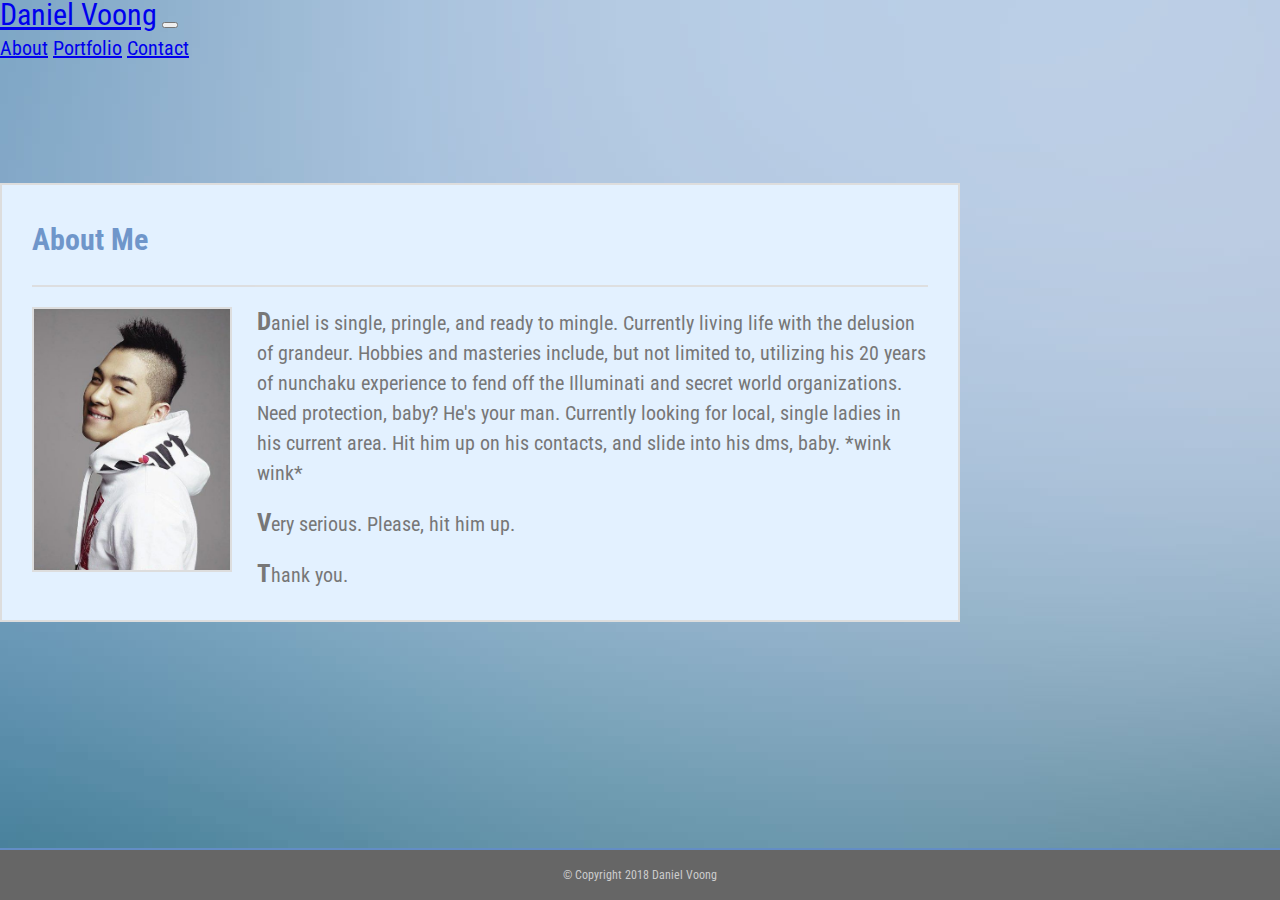
<file: index.html>
<!DOCTYPE html>
<html lang="en">
<head>
    <meta charset="UTF-8">
    <meta name="viewport" content="width=device-width, initial-scale=1.0">
    <meta http-equiv="X-UA-Compatible" content="ie=edge">
    <title>My Portfolio Bio</title>
    <link rel="stylesheet" href="https://stackpath.bootstrapcdn.com/bootstrap/4.1.3/css/bootstrap.min.css" integrity="sha384-MCw98/SFnGE8fJT3GXwEOngsV7Zt27NXFoaoApmYm81iuXoPkFOJwJ8ERdknLPMO" crossorigin="anonymous">
    <link rel="stylesheet" type="text/css" href="assets/css/reset.css">
    <link rel="stylesheet" type="text/css" href="assets/css/style.css">
    <link href="https://fonts.googleapis.com/css?family=Roboto+Condensed" rel="stylesheet">
</head>
<body>    
        <nav class="navbar fixed-top navbar-expand-lg navbar-light bg-light">
            <a class="navbar-brand" href="index.html">Daniel Voong</a>
            <button class="navbar-toggler" type="button" data-toggle="collapse" data-target="#navbarSupportedContent" aria-controls="navbarSupportedContent" aria-expanded="false" aria-label="Toggle navigation">
                <span class="navbar-toggler-icon"></span>
            </button>
              
            <div class="collapse navbar-collapse" id="navbarSupportedContent">
                <ul class="navbar-nav ml-auto">
                    <li class="nav-item">
                        <a class="nav-link" href="index.html">About</a>
                        <a class="nav-link" href="portfolio.html">Portfolio</a>
                        <a class="nav-link" href="contact.html">Contact</a>
                    </li>
                </ul>
            </div>
            </nav>
            
    <div id="main-container" class="container">
        <section class="main-section">
            <div class="container">
    <div class="row">
      <div class="col-sm-12 col-md-12 col-lg-12">
        <div class="page-header">
          <h1>About Me</h1>
        </div>
          <div class="row">
                <div class="col-xs-12 col-sm-6 col-md-6 col-lg-4">
                    <img src="assets/images/profile-pic.jpg" class="port-image" alt="sexy">
                </div>
                <div class="xol-xs-12 col-sm-6 col-md-6 col-lg-8">
                    <p>
                        Daniel is single, pringle, and ready to mingle. 
                        Currently living life with the delusion of grandeur. 
                        Hobbies and masteries include, but not limited to, 
                        utilizing his 20 years of nunchaku experience to fend off the Illuminati 
                        and secret world organizations. 
                        Need protection, baby? He's your man.
                        Currently looking for local, single ladies in his current area. Hit him up on his contacts, 
                        and slide into his dms, baby. *wink wink*
                    </p>
                    <p>
                        Very serious. Please, hit him up.
                    <p> 
                        Thank you.
                    </p>
                </div>
        </div>
            
                </div>
            
        </section>
    </div>

    <footer>
        <div class="container">
            &copy; Copyright 2018 Daniel Voong
        </div>
    </footer>

<script src="https://code.jquery.com/jquery-3.3.1.slim.min.js" integrity="sha384-q8i/X+965DzO0rT7abK41JStQIAqVgRVzpbzo5smXKp4YfRvH+8abtTE1Pi6jizo" crossorigin="anonymous"></script>
<script src="https://cdnjs.cloudflare.com/ajax/libs/popper.js/1.14.3/umd/popper.min.js" integrity="sha384-ZMP7rVo3mIykV+2+9J3UJ46jBk0WLaUAdn689aCwoqbBJiSnjAK/l8WvCWPIPm49" crossorigin="anonymous"></script>
<script src="https://stackpath.bootstrapcdn.com/bootstrap/4.1.3/js/bootstrap.min.js" integrity="sha384-ChfqqxuZUCnJSK3+MXmPNIyE6ZbWh2IMqE241rYiqJxyMiZ6OW/JmZQ5stwEULTy" crossorigin="anonymous"></script>
</body>
</html>
</file>
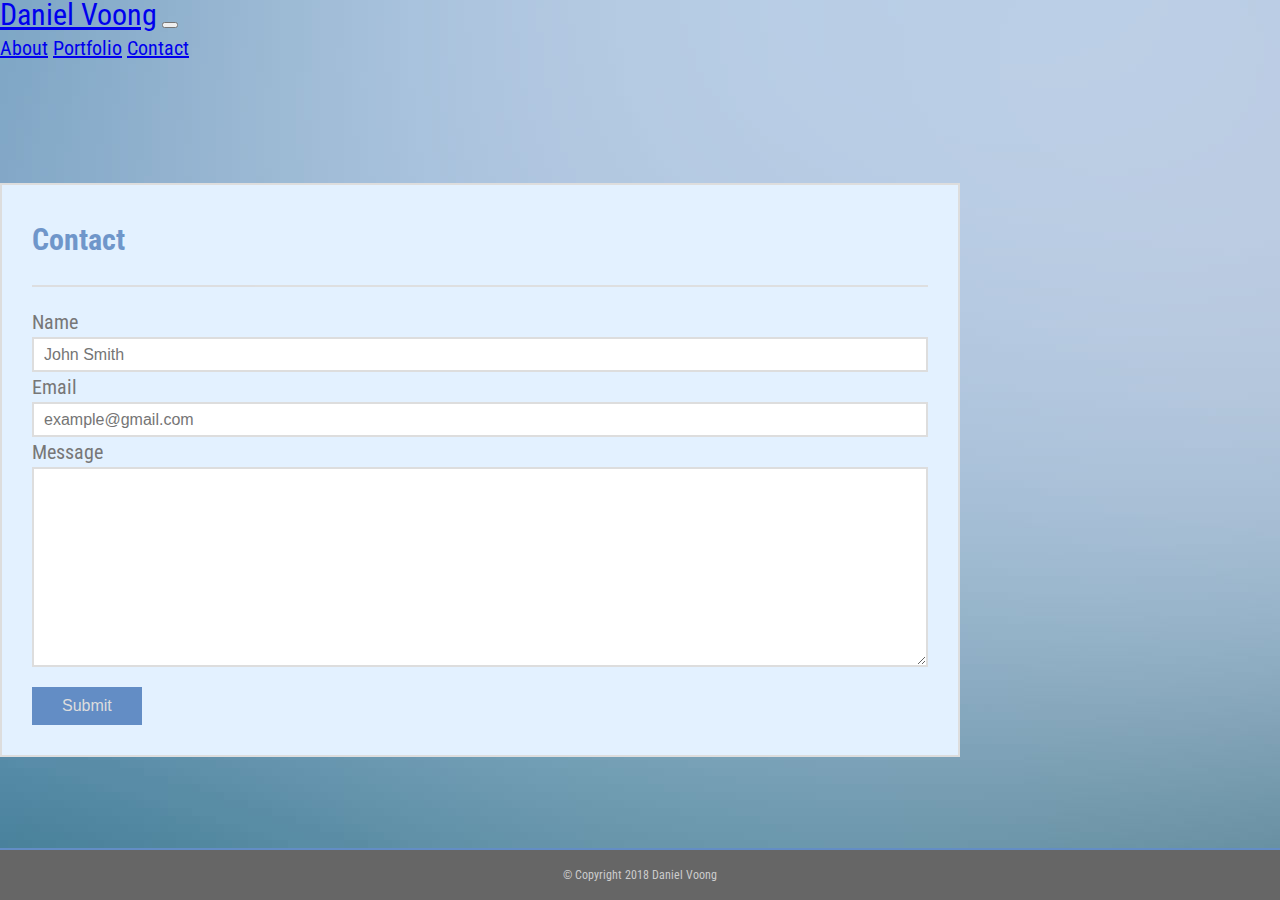
<file: contact.html>
<!DOCTYPE html>
<html lang="en">
<head>
    <meta charset="UTF-8">
    <meta name="viewport" content="width=device-width, initial-scale=1.0">
    <meta http-equiv="X-UA-Compatible" content="ie=edge">
    <title>My Portfolio Bio</title>
    <link rel="stylesheet" href="https://stackpath.bootstrapcdn.com/bootstrap/4.1.3/css/bootstrap.min.css" integrity="sha384-MCw98/SFnGE8fJT3GXwEOngsV7Zt27NXFoaoApmYm81iuXoPkFOJwJ8ERdknLPMO" crossorigin="anonymous">
    <link rel="stylesheet" type="text/css" href="assets/css/reset.css">
    <link rel="stylesheet" type="text/css" href="assets/css/style.css">
    <link href="https://fonts.googleapis.com/css?family=Roboto+Condensed" rel="stylesheet">
</head>
<body>    
    <nav class="navbar navbar-expand-lg navbar-light bg-light">
        <a class="navbar-brand" href="index.html">Daniel Voong</a>
        <button class="navbar-toggler" type="button" data-toggle="collapse" data-target="#navbarSupportedContent" aria-controls="navbarSupportedContent" aria-expanded="false" aria-label="Toggle navigation">
            <span class="navbar-toggler-icon"></span>
        </button>
            
        <div class="collapse navbar-collapse" id="navbarSupportedContent">
            <ul class="navbar-nav ml-auto">
                <li class="nav-item">
                    <a class="nav-link" href="index.html">About</a>
                    <a class="nav-link" href="portfolio.html">Portfolio</a>
                    <a class="nav-link" href="contact.html">Contact</a>
                </li>
            </ul>
        </div>
    </nav>

    <div id="main-container" class="container">
            <section class="main-section">
                <h1>Contact</h1>
                <form id="contact-form">
                    <ul>
                        <li>
                            <label for="name">Name</label>
                            <input type="text" name="name" id="name"
                            placeholder="John Smith" required="required">
                        </li>
                        <li>
                            <label for="email">Email</label>
                            <input type="text" name="email" id="email"
                            placeholder="example@gmail.com" required="required">
                        <li>
                            <label for="message">Message</label>
                            <textarea id="message" name="message"
                            required="required"></textarea>
                        </li>
                    </ul>
                    <input type="submit" name="submit">
                </form>
            </section>
        </div>
    <footer>
        <div class="container">
            &copy; Copyright 2018 Daniel Voong
        </div>
    </footer>
    <script src="https://code.jquery.com/jquery-3.3.1.slim.min.js" integrity="sha384-q8i/X+965DzO0rT7abK41JStQIAqVgRVzpbzo5smXKp4YfRvH+8abtTE1Pi6jizo" crossorigin="anonymous"></script>
<script src="https://cdnjs.cloudflare.com/ajax/libs/popper.js/1.14.3/umd/popper.min.js" integrity="sha384-ZMP7rVo3mIykV+2+9J3UJ46jBk0WLaUAdn689aCwoqbBJiSnjAK/l8WvCWPIPm49" crossorigin="anonymous"></script>
<script src="https://stackpath.bootstrapcdn.com/bootstrap/4.1.3/js/bootstrap.min.js" integrity="sha384-ChfqqxuZUCnJSK3+MXmPNIyE6ZbWh2IMqE241rYiqJxyMiZ6OW/JmZQ5stwEULTy" crossorigin="anonymous"></script>
</body>
</html>
</file>
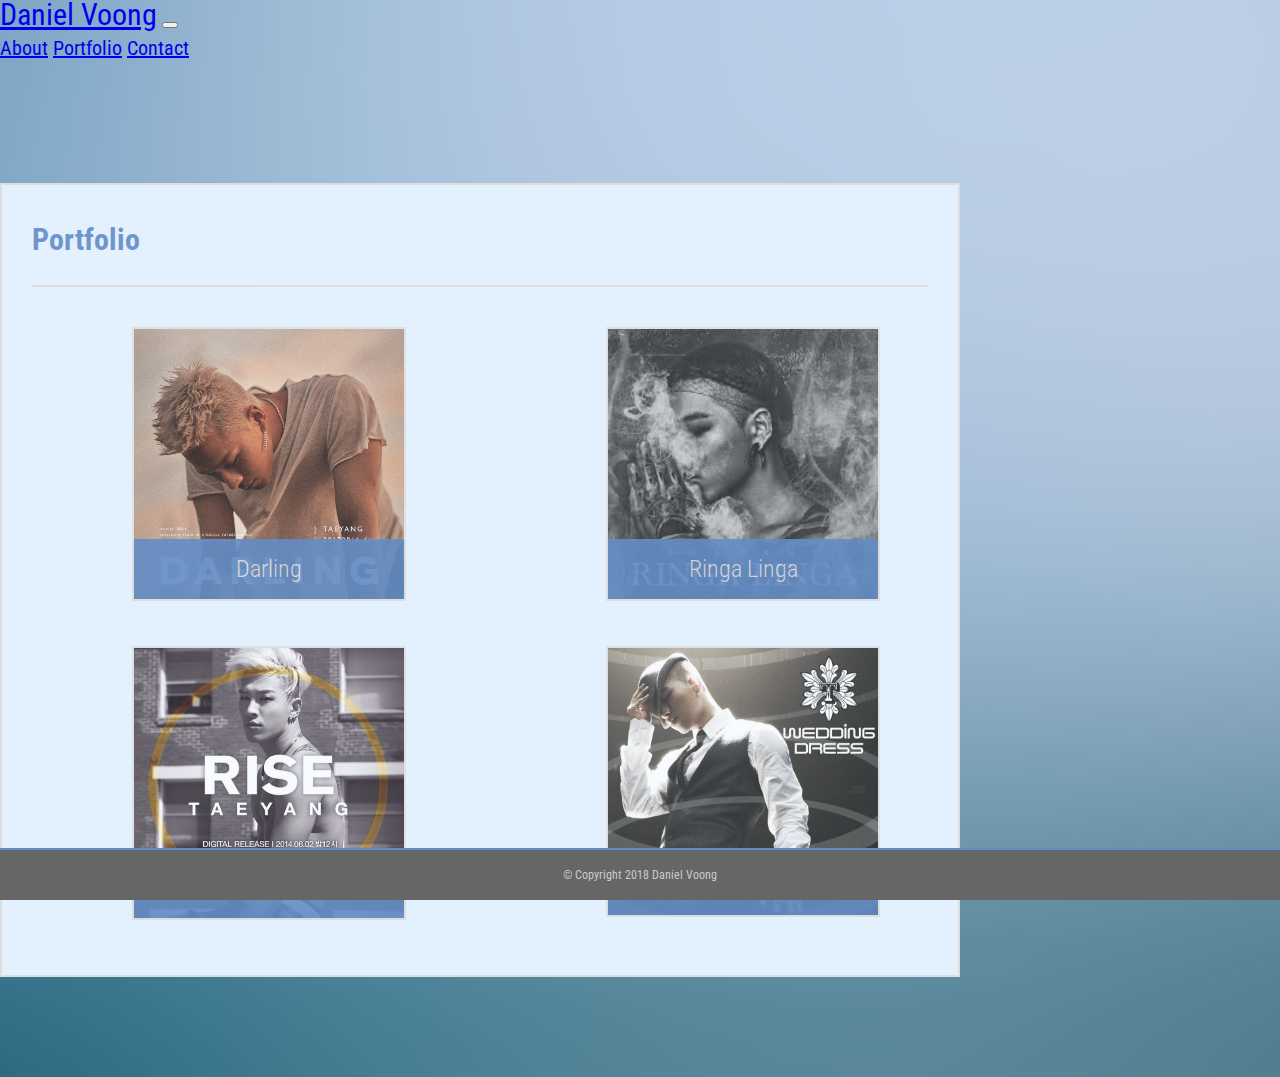
<file: portfolio.html>
<!DOCTYPE html>
<html lang="en">
<head>
    <meta charset="UTF-8">
    <meta name="viewport" content="width=device-width, initial-scale=1.0">
    <meta http-equiv="X-UA-Compatible" content="ie=edge">
    <title>My Portfolio Bio</title>
    <link rel="stylesheet" href="https://stackpath.bootstrapcdn.com/bootstrap/4.1.3/css/bootstrap.min.css" integrity="sha384-MCw98/SFnGE8fJT3GXwEOngsV7Zt27NXFoaoApmYm81iuXoPkFOJwJ8ERdknLPMO" crossorigin="anonymous">
    <link rel="stylesheet" type="text/css" href="assets/css/reset.css">
    <link rel="stylesheet" type="text/css" href="assets/css/style.css">
    <link href="https://fonts.googleapis.com/css?family=Roboto+Condensed" rel="stylesheet">
</head>
<body>    
    <nav class="navbar navbar-expand-lg navbar-light bg-light">
        <a class="navbar-brand" href="index.html">Daniel Voong</a>
        <button class="navbar-toggler" type="button" data-toggle="collapse" data-target="#navbarSupportedContent" aria-controls="navbarSupportedContent" aria-expanded="false" aria-label="Toggle navigation">
            <span class="navbar-toggler-icon"></span>
        </button>
            
        <div class="collapse navbar-collapse" id="navbarSupportedContent">
            <ul class="navbar-nav ml-auto">
                <li class="nav-item">
                    <a class="nav-link" href="index.html">About</a>
                    <a class="nav-link" href="portfolio.html">Portfolio</a>
                    <a class="nav-link" href="contact.html">Contact</a>
                </li>
            </ul>
        </div>
    </nav>
    
    <div id="main-container" class="container">
        <section class="main-section">
            <h1>Portfolio</h1>

            <div class="row">
                    <div class="col-xs-12 col-sm-12 col-md-8 col-lg-10">
            <div class="work">
                <img src="assets/images/1.jpg" class="port-image" alt="darling">
                <h2>Darling</h2>
            </div> 
            
            <div class="work">
                <img src="assets/images/2.jpg" class="port-image" alt="ringa linga">
                <h2>Ringa Linga</h2>
            </div>    
            </div>           
            </div>
            <div class="row">
                    <div class="col-xs-12 col-sm-12 col-md-8 col-lg-10">
            <div class="work">
                <img src="assets/images/3.jpg" class="port-image" alt="rise">
                <h2>Rise</h2>
            </div>               
                
            <div class="work">
                <img src="assets/images/4.jpg" class="port-image" alt="wedding dress">
                <h2>Wedding Dress</h2>
                </div>
                </div>
            </div>                             
            </div>
            </div>
        </section>
    </div>

    <footer>
        <div class="container">
            &copy; Copyright 2018 Daniel Voong
        </div>
    </footer>
    <script src="https://code.jquery.com/jquery-3.3.1.slim.min.js" integrity="sha384-q8i/X+965DzO0rT7abK41JStQIAqVgRVzpbzo5smXKp4YfRvH+8abtTE1Pi6jizo" crossorigin="anonymous"></script>
<script src="https://cdnjs.cloudflare.com/ajax/libs/popper.js/1.14.3/umd/popper.min.js" integrity="sha384-ZMP7rVo3mIykV+2+9J3UJ46jBk0WLaUAdn689aCwoqbBJiSnjAK/l8WvCWPIPm49" crossorigin="anonymous"></script>
<script src="https://stackpath.bootstrapcdn.com/bootstrap/4.1.3/js/bootstrap.min.js" integrity="sha384-ChfqqxuZUCnJSK3+MXmPNIyE6ZbWh2IMqE241rYiqJxyMiZ6OW/JmZQ5stwEULTy" crossorigin="anonymous"></script>
</body>
</html>
</file>
<file: assets/css/style.css>
* {
    box-sizing: border-box;
}

body {
    background: url('../images/BG1.jpg');
    font-size: 20px;
    line-height: 30px;
    font-family: 'Roboto Condensed', 'Georgia', Times, Times New Roman,sans-serif;
    color: #777;
}


h1, h2, p {
    margin-bottom: 20px;
}

p:last-child {
    margin-bottom: 0;
}

p::first-letter { 
    font-size: 125%;
    color: #777;
    font-weight: bolder;
}

h1, h2 {
    font-weight: 700;
    color: #638dc5;
}

h1 {
    font-size: 30px;
    line-height: 50px;
    border-bottom: 2px solid #ddd;
    padding-bottom: 20px;
    opacity: .9;
}

h2 {
    font-size: 24px;
}

.navbar-brand {
    font-size: 30px;
}

.nav-link {
    display: inline-block;  
}


#main-container {
    padding-top: 120px;
}

.main-section {
    background: rgb(227, 241, 255);
    padding: 30px;
    margin: 0 0 100px 0;
    width: 100%;
    max-width: 960px;
    float: left;
    border: 2px solid #ddd
}

.port-image {
    width: 200px;
    height: auto;
    float: left;
    margin-right: 25px;
    border: 2px solid #ddd;
}

footer {
    background: #666;
    color: #ddd;
    padding: 10px 0;
    clear: both;
    border-top: 2px solid  #638dc5;
    color: #ccc;
    font-size: 12px;
    text-align: center;
    position: fixed;
    width: 100%;
    left: 0;
    bottom: 0;
}

.work {
    width: 274px;
    overflow: auto;
    position: relative;
    float: left;
    margin: 20px 100px 25px;
}

.work:nth-child(even) {
    margin-right: 45px;
}

.work img {
    width: 100%;
    border: 0 none;
    opacity: .8;
    border: 2px solid #ddd;
}

.work h2 {
    background: #638dc5;
    color: #ddd;
    text-align: center;
    position: absolute;
    bottom: 0px;
    padding: 15px;
    width: 100%;
    line-height: 30px;
    margin-bottom: 0;
    font-weight: 300;
    border-right: 2px solid #ddd;
    border-left: 2px solid #ddd;
    border-bottom: 2px solid #ddd;
    opacity: .9;
}

#contact-form ul {
    margin-bottom: 20px;
}
;
#contact-form li {
    margin-bottom: 20px;
}

label,
input[type=text],
input[type=email],
textarea {
    display: block;
    width: 100%;
}

input[type=text],
input[type=email],
text area {
    height: 35px;
    border: 2px solid #ddd;
    padding: 0 10px;
    font-size: 16px;
}

textarea {
    height: 200px;
    border: 2px solid #ddd;
}

input[type=submit] {
    background: #638dc5;
    border: 0 none;
    color: #ddd;
    font-size: 16px;
    padding: 10px 30px;
    cursor: pointer;
}
</file>
